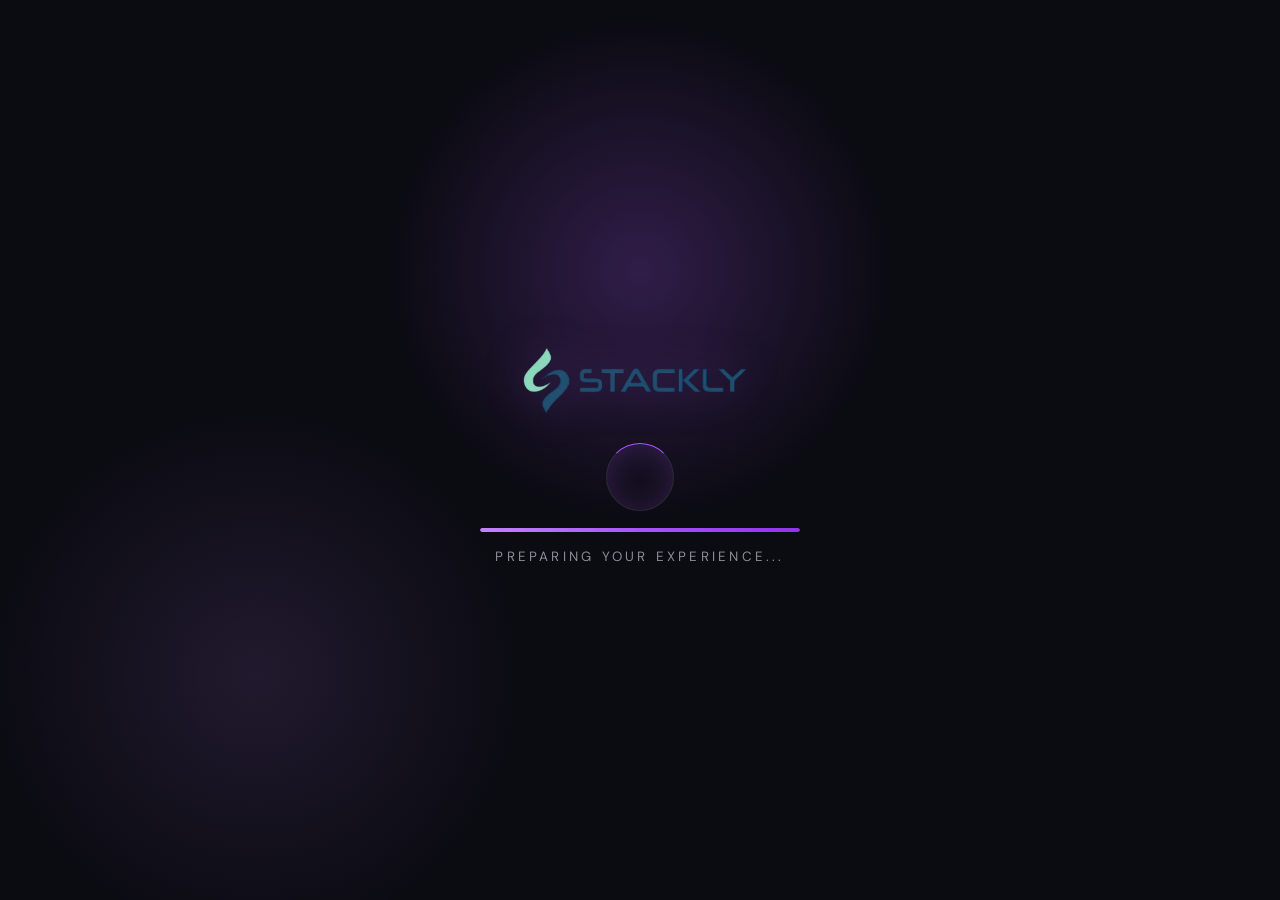
<file: index.html>
<!DOCTYPE html>
<html lang="en">
<head>
  <meta charset="UTF-8" />
  <meta name="viewport" content="width=device-width, initial-scale=1.0"/>
  <meta name="description" content="Stackly Corporate Solutions helps growing businesses with strategy, digital transformation, cybersecurity, cloud operations, and hands-on consulting support."/>
  <meta name="theme-color" content="#0b0b12"/>
  <title>Stackly - Corporate Solutions</title>
  <link rel="stylesheet" href="style.css"/>
  <link href="https://fonts.googleapis.com/css2?family=Cormorant+Garamond:wght@300;400;600;700&family=DM+Sans:wght@300;400;500;600&display=swap" rel="stylesheet"/>
  <link rel="stylesheet" href="https://cdnjs.cloudflare.com/ajax/libs/font-awesome/6.5.0/css/all.min.css"/>
</head>
<body>

<div id="splash">
  <div class="splash-inner">
    <div class="splash-logo">
      <img src="Assets/Logo.webp" alt="Stackly logo" class="brand-logo brand-logo-splash"/>
    </div>
    <div class="splash-ring" aria-hidden="true"></div>
    <div class="splash-bar"><div class="splash-fill"></div></div>
    <p class="splash-label">Preparing your experience<span class="dots">...</span></p>
  </div>
</div>

<div id="app" style="display:none;">

  <header id="header">
    <div class="header-inner">
      <div class="logo" id="headerLogo">
        <img src="./Assets/Logo.webp" alt="Stackly logo" class="brand-logo brand-logo-header"/>
      </div>
      <nav id="mainNav" aria-label="Primary navigation">
        <a href="#" class="nav-link" data-section="home">Home</a>
        <a href="#" class="nav-link" data-section="about">About</a>
        <a href="#" class="nav-link" data-section="services">Services</a>
        <a href="#" class="nav-link" data-section="team">Team</a>
        <a href="#" class="nav-link" data-section="contact">Contact</a>
      </nav>
      <div class="header-actions">
        <button class="btn-login" id="headerLoginBtn">Login</button>
        <button class="btn-signup" id="headerSignupBtn">Get Started</button>
      </div>
      <button class="hamburger" id="hamburger" aria-label="Toggle navigation menu" aria-controls="mobileNav" aria-expanded="false">
        <span></span><span></span><span></span>
      </button>
    </div>

    <div class="mobile-nav" id="mobileNav" aria-label="Mobile navigation">
      <a href="#" class="nav-link" data-section="home">Home</a>
      <a href="#" class="nav-link" data-section="about">About</a>
      <a href="#" class="nav-link" data-section="services">Services</a>
      <a href="#" class="nav-link" data-section="team">Team</a>
      <a href="#" class="nav-link" data-section="contact">Contact</a>
      <div class="mobile-actions">
        <button class="btn-login" id="mobileLoginBtn">Login</button>
        <button class="btn-signup" id="mobileSignupBtn">Get Started</button>
      </div>
    </div>
  </header>

  <div id="page-home" class="page active">

    <section class="hero" id="section-home">
      <div class="hero-bg">
        <picture>
          <source srcset="./Assets/corporate-hero-image.webp" type="image/webp"/>
          <img src="./Assets/corporate-hero-image.webp" alt="Modern corporate headquarters exterior" class="hero-img" fetchpriority="high"/>
        </picture>
        <div class="hero-overlay"></div>
      </div>
      <div class="hero-content">
        <p class="hero-eyebrow">Welcome to Stackly</p>
        <h1 class="hero-title">Transforming <em>Business</em><br/>Through Innovation</h1>
        <p class="hero-sub">We deliver cutting-edge corporate solutions that drive growth, efficiency, and lasting impact for enterprises worldwide.</p>
        <div class="hero-cta">
          <button class="btn-primary hero-btn" data-scroll="services">Explore Solutions</button>
          <a href="404.html" class="btn-ghost hero-btn">Learn More</a>
        </div>
        <div class="hero-stats">
          <div class="stat"><span class="stat-num">500+</span><span class="stat-label">Clients</span></div>
          <div class="stat-divider"></div>
          <div class="stat"><span class="stat-num">12+</span><span class="stat-label">Years</span></div>
          <div class="stat-divider"></div>
          <div class="stat"><span class="stat-num">98%</span><span class="stat-label">Satisfaction</span></div>
        </div>
      </div>
      <div class="hero-scroll-hint">
        <span>Scroll</span>
        <div class="scroll-line"></div>
      </div>
    </section>

    <section class="about-section" id="section-about">
      <div class="container">
        <div class="about-grid">
          <div class="about-image-wrap">
            <picture>
              <source srcset="Assets/Corporate-about-img.webp" type="image/webp"/>
              <img src="Assets/Corporate-about-img.webp" alt="Stackly team collaborating in a strategy workshop" class="about-img" loading="lazy" decoding="async"/>
            </picture>
            <div class="about-badge">
              <span class="badge-num">12+</span>
              <span class="badge-txt">Years of Excellence</span>
            </div>
          </div>
          <div class="about-content">
            <p class="section-eyebrow">About Stackly</p>
            <h2 class="section-title">We Build the Backbone of Modern Corporations</h2>
            <p class="about-desc">Stackly Corporate Solutions was founded with a singular vision - to empower businesses with tools, strategies, and expertise that make them unstoppable. From digital transformation to enterprise consulting, we stand beside our clients at every stage.</p>
            <p class="about-desc">Headquartered in Bangalore, Karnataka, our team of specialists brings global perspective with local insight.</p>
            <div class="about-features">
              <div class="feature-item"><i class="fa fa-check-circle"></i> Strategic Consulting</div>
              <div class="feature-item"><i class="fa fa-check-circle"></i> Digital Transformation</div>
              <div class="feature-item"><i class="fa fa-check-circle"></i> Enterprise Integration</div>
              <div class="feature-item"><i class="fa fa-check-circle"></i> 24/7 Support</div>
            </div>
            <button class="btn-primary" data-scroll="team">Our Story</button>
          </div>
        </div>
      </div>
    </section>

    <section class="services-section" id="section-services">
      <div class="container">
        <div class="section-header center">
          <p class="section-eyebrow">What We Offer</p>
          <h2 class="section-title">Corporate Solutions Tailored<br/>for Your Success</h2>
        </div>
        <div class="services-grid">
          <div class="service-card">
            <div class="service-icon"><i class="fa fa-chart-line"></i></div>
            <picture>
              <source srcset="Assets/Corporate-service1-img.webp" type="image/webp"/>
              <img src="Assets/Corporate-service1-img.webp" alt="Business strategy planning session" class="service-img" loading="lazy" decoding="async"/>
            </picture>
            <h3>Business Strategy</h3>
            <p>Data-driven strategic planning to align your organization's goals with market opportunities.</p>
            <a href="404.html" class="btn-link">Learn More <i class="fa fa-arrow-right"></i></a>
          </div>
          <div class="service-card featured">
            <div class="service-icon"><i class="fa fa-microchip"></i></div>
            <picture>
              <source srcset="Assets/Corporate-service2-img.webp" type="image/webp"/>
              <img src="Assets/Corporate-service2-img.webp" alt="Digital transformation dashboard and analytics" class="service-img" loading="lazy" decoding="async"/>
            </picture>
            <h3>Digital Transformation</h3>
            <p>End-to-end digitization services that modernize your workflows and maximize efficiency.</p>
            <a href="404.html" class="btn-link">Learn More <i class="fa fa-arrow-right"></i></a>
          </div>
          <div class="service-card">
            <div class="service-icon"><i class="fa fa-shield-alt"></i></div>
            <picture>
              <source srcset="Assets/Corporate-service3-img.webp" type="image/webp"/>
              <img src="Assets/Corporate-service3-img.webp" alt="Cybersecurity monitoring interface" class="service-img" loading="lazy" decoding="async"/>
            </picture>
            <h3>Cybersecurity</h3>
            <p>Enterprise-grade security solutions that protect your data, systems, and reputation.</p>
            <a href="404.html" class="btn-link">Learn More <i class="fa fa-arrow-right"></i></a>
          </div>
          <div class="service-card">
            <div class="service-icon"><i class="fa fa-users-cog"></i></div>
            <picture>
              <source srcset="Assets/Corporate-service4-img.webp" type="image/webp"/>
              <img src="Assets/Corporate-service4-img.webp" alt="Human resources planning and collaboration" class="service-img" loading="lazy" decoding="async"/>
            </picture>
            <h3>HR Solutions</h3>
            <p>Comprehensive human resource management to build and retain top-tier talent.</p>
            <a href="404.html" class="btn-link">Learn More <i class="fa fa-arrow-right"></i></a>
          </div>
          <div class="service-card">
            <div class="service-icon"><i class="fa fa-cloud"></i></div>
            <picture>
              <source srcset="Assets/Corporate-service5-img.webp" type="image/webp"/>
              <img src="Assets/Corporate-service5-img.webp" alt="Cloud solutions infrastructure concept" class="service-img" loading="lazy" decoding="async"/>
            </picture>
            <h3>Cloud Solutions</h3>
            <p>Scalable cloud infrastructure and migration services for future-ready operations.</p>
            <a href="404.html" class="btn-link">Learn More <i class="fa fa-arrow-right"></i></a>
          </div>
          <div class="service-card">
            <div class="service-icon"><i class="fa fa-handshake"></i></div>
            <picture>
              <source srcset="Assets/Corporate-service6-img.webp" type="image/webp"/>
              <img src="Assets/Corporate-service6-img.webp" alt="Executive consulting meeting" class="service-img" loading="lazy" decoding="async"/>
            </picture>
            <h3>Management Consulting</h3>
            <p>Expert advisory services that help leadership teams make confident, informed decisions.</p>
            <a href="404.html" class="btn-link">Learn More <i class="fa fa-arrow-right"></i></a>
          </div>
        </div>
        <div class="services-cta">
          <a href="404.html" class="btn-primary">View All Services</a>
        </div>
      </div>
    </section>

    <section class="metrics-band">
      <div class="container">
        <div class="metrics-grid">
          <div class="metric"><span class="metric-num">500<span>+</span></span><span class="metric-label">Global Clients</span></div>
          <div class="metric"><span class="metric-num">98<span>%</span></span><span class="metric-label">Client Retention</span></div>
          <div class="metric"><span class="metric-num">120<span>+</span></span><span class="metric-label">Expert Staff</span></div>
          <div class="metric"><span class="metric-num">12<span>+</span></span><span class="metric-label">Years in Business</span></div>
        </div>
      </div>
    </section>

    <section class="team-section" id="section-team">
      <div class="container">
        <div class="section-header center">
          <p class="section-eyebrow">Our People</p>
          <h2 class="section-title">The Minds Behind<br/>Stackly's Excellence</h2>
        </div>
        <div class="team-grid">
          <div class="team-card">
            <div class="team-img-wrap">
              <picture>
                <source srcset="Assets/Corporate-team1-img.webp" type="image/webp"/>
                <img src="Assets/Corporate-team1-img.webp" alt="Portrait of Arjun Rathod, Chief Executive Officer" class="team-img" loading="lazy" decoding="async"/>
              </picture>
            </div>
            <h4>Arjun Rathod</h4>
            <p class="team-role">Chief Executive Officer</p>
            <div class="team-socials">
              <a href="404.html" aria-label="Contact Arjun Rathod via LinkedIn"><i class="fab fa-linkedin"></i></a>
              <a href="404.html" aria-label="Contact Arjun Rathod via X"><i class="fab fa-twitter"></i></a>
            </div>
          </div>
          <div class="team-card">
            <div class="team-img-wrap">
              <picture>
                <source srcset="Assets/Corporate-team2-img.webp" type="image/webp"/>
                <img src="Assets/Corporate-team2-img.webp" alt="Portrait of Priya Nair, Chief Technology Officer" class="team-img" loading="lazy" decoding="async"/>
              </picture>
            </div>
            <h4>Priya Nair</h4>
            <p class="team-role">Chief Technology Officer</p>
            <div class="team-socials">
              <a href="404.html" aria-label="Contact Priya Nair via LinkedIn"><i class="fab fa-linkedin"></i></a>
              <a href="404.html" aria-label="Contact Priya Nair via X"><i class="fab fa-twitter"></i></a>
            </div>
          </div>
          <div class="team-card">
            <div class="team-img-wrap">
              <picture>
                <source srcset="Assets/Corporate-team3-img.webp" type="image/webp"/>
                <img src="Assets/Corporate-team3-img.webp" alt="Portrait of Karthik Menon, Chief Financial Officer" class="team-img" loading="lazy" decoding="async"/>
              </picture>
            </div>
            <h4>Karthik Menon</h4>
            <p class="team-role">Chief Financial Officer</p>
            <div class="team-socials">
              <a href="404.html" aria-label="Contact Karthik Menon via LinkedIn"><i class="fab fa-linkedin"></i></a>
              <a href="404.html" aria-label="Contact Karthik Menon via X"><i class="fab fa-twitter"></i></a>
            </div>
          </div>
          <div class="team-card">
            <div class="team-img-wrap">
              <picture>
                <source srcset="Assets/Corporate-team4-img.webp" type="image/webp"/>
                <img src="Assets/Corporate-team4-img.webp" alt="Portrait of Divya Krishnan, Chief Operating Officer" class="team-img" loading="lazy" decoding="async"/>
              </picture>
            </div>
            <h4>Divya Krishnan</h4>
            <p class="team-role">Chief Operating Officer</p>
            <div class="team-socials">
              <a href="404.html" aria-label="Contact Divya Krishnan via LinkedIn"><i class="fab fa-linkedin"></i></a>
              <a href="404.html" aria-label="Contact Divya Krishnan via X"><i class="fab fa-twitter"></i></a>
            </div>
          </div>
        </div>
        <div class="team-cta">
          <a href="404.html" class="btn-primary">Meet Full Team</a>
        </div>
      </div>
    </section>

    <section class="testimonials-section">
      <div class="container">
        <div class="section-header center">
          <p class="section-eyebrow">Client Voices</p>
          <h2 class="section-title">What Our Clients Say</h2>
        </div>
        <div class="testimonials-grid">
          <div class="testimonial-card">
            <div class="quote-icon"><i class="fa fa-quote-left"></i></div>
            <p>"Stackly transformed our entire IT infrastructure within months. The results exceeded every expectation we had going in."</p>
            <div class="testimonial-author">
              <picture>
                <source srcset="Assets/Corporate-client1-img.webp" type="image/webp"/>
                <img src="Assets/Corporate-client1-img.webp" alt="Portrait of client Rahul Sharma" loading="lazy" decoding="async"/>
              </picture>
              <div><strong>Rahul Sharma</strong><span>MD, TechVision India</span></div>
            </div>
          </div>
          <div class="testimonial-card featured">
            <div class="quote-icon"><i class="fa fa-quote-left"></i></div>
            <p>"Their consulting team identified inefficiencies we didn't even know existed. Revenue grew 40% in the first year alone."</p>
            <div class="testimonial-author">
              <picture>
                <source srcset="Assets/Corporate-client2-img.webp" type="image/webp"/>
                <img src="Assets/Corporate-client2-img.webp" alt="Portrait of client Ananya Iyer" loading="lazy" decoding="async"/>
              </picture>
              <div><strong>Ananya Iyer</strong><span>CEO, Meridian Corp</span></div>
            </div>
          </div>
          <div class="testimonial-card">
            <div class="quote-icon"><i class="fa fa-quote-left"></i></div>
            <p>"Professional, responsive, and genuinely invested in our success. Stackly is the partner every business deserves."</p>
            <div class="testimonial-author">
              <picture>
                <source srcset="Assets/Corporate-client3-img.webp" type="image/webp"/>
                <img src="Assets/Corporate-client3-img.webp" alt="Portrait of client Vikram Patel" loading="lazy" decoding="async"/>
              </picture>
              <div><strong>Vikram Patel</strong><span>Director, Nexus Enterprises</span></div>
            </div>
          </div>
        </div>
      </div>
    </section>

    <section class="contact-section" id="section-contact">
      <div class="container">
        <div class="contact-grid">
          <div class="contact-info">
            <p class="section-eyebrow">Get in Touch</p>
            <h2 class="section-title">Let's Start a<br/>Conversation</h2>
            <p class="contact-desc">Ready to transform your business? Our team of experts is here to help you chart the path forward.</p>
            <div class="contact-details">
              <div class="contact-item"><i class="fa fa-map-marker-alt"></i><span>Begur Road, Bangalore, India</span></div>
              <div class="contact-item"><i class="fa fa-phone"></i><span>+91 98765 43210</span></div>
              <div class="contact-item"><i class="fa fa-envelope"></i><span>info@stackly.com</span></div>
            </div>
          </div>
          <div class="contact-form-wrap">
            <form id="contactForm" class="contact-form">
              <div class="form-row">
                <div class="form-group"><label for="contactName">Full Name</label><input id="contactName" name="contactName" type="text" placeholder="Your name" minlength="2" autocomplete="name" required/></div>
                <div class="form-group"><label for="contactEmail">Email</label><input id="contactEmail" name="contactEmail" type="email" placeholder="your@email.com" autocomplete="email" required/></div>
              </div>
              <div class="form-group"><label for="contactSubject">Subject</label><input id="contactSubject" name="contactSubject" type="text" placeholder="How can we help?" minlength="3" required/></div>
              <div class="form-group"><label for="contactMessage">Message</label><textarea id="contactMessage" name="contactMessage" rows="5" placeholder="Tell us about your project..." minlength="20" required></textarea></div>
              <button type="submit" id="contactSubmit" class="btn-primary full-w">Send Message</button>
            </form>
          </div>
        </div>
      </div>
    </section>

  </div>

  <div id="page-404" class="page">
    <div class="not-found-wrap">
      <div class="nf-content">
        <div class="nf-code">404</div>
        <div class="nf-line"></div>
        <h2>Page Not Found</h2>
        <p>That link doesn't exist here. It may have been moved, renamed, or is temporarily unavailable.</p>
        <div class="nf-btn-group">
          <button class="btn-ghost nf-back-btn" id="goBackBtn"><i class="fa fa-arrow-left"></i> Go Back</button>
          <button class="btn-primary" id="backHomeBtn"><i class="fa fa-house"></i> Back to Home</button>
        </div>
      </div>
      <div class="nf-visual">
        <picture>
          <source srcset="Assets/Corporate-404-page-img.webp" type="image/webp"/>
          <img src="Assets/Corporate-404-page-img.webp" alt="Illustration for a missing page" loading="lazy" decoding="async"/>
        </picture>
      </div>
    </div>
  </div>

  <div id="page-login" class="page">
    <div class="auth-page">
      <div class="auth-visual">
        <picture>
          <source srcset="Assets/Corporate-login-img.webp" type="image/webp"/>
          <img src="Assets/Corporate-login-img.webp" alt="Stackly office workspace" loading="lazy" decoding="async"/>
        </picture>
        <div class="auth-visual-overlay">
          <div class="auth-logo">
            <img src="Assets/Logo.webp" alt="Stackly logo" class="brand-logo brand-logo-auth"/>
          </div>
          <p class="auth-tagline">"Empowering businesses to reach their fullest potential through strategy and innovation."</p>
        </div>
      </div>
      <div class="auth-form-wrap">
        <div class="auth-form-inner">
          <h2>Welcome Back</h2>
          <p class="auth-sub">Sign in to your Stackly account</p>
          <div class="role-tabs">
            <button class="role-tab active" data-role="user" id="loginUserTab"><i class="fa fa-user"></i> User</button>
            <button class="role-tab" data-role="admin" id="loginAdminTab"><i class="fa fa-user-shield"></i> Admin</button>
          </div>
          <form id="loginForm" class="auth-form">
            <div class="form-group">
              <label for="loginEmail">Email Address</label>
              <input type="email" placeholder="you@example.com" id="loginEmail" autocomplete="email" required/>
            </div>
            <div class="form-group">
              <label for="loginPass">Password</label>
              <div class="input-wrap">
                <input type="password" placeholder="Your password" id="loginPass" autocomplete="current-password" minlength="8" required/>
                <button type="button" class="eye-btn" onclick="togglePass('loginPass',this)" aria-label="Show or hide password"><i class="fa fa-eye"></i></button>
              </div>
            </div>
            <div class="form-check">
              <label><input type="checkbox"/> Remember me</label>
              <a href="#contact" data-scroll="contact" class="forgot-link">Forgot password?</a>
            </div>
            <button type="submit" class="btn-primary full-w" id="loginSubmit">Sign In</button>
          </form>
          <p class="auth-switch">Don't have an account? <a href="#" id="goSignup">Create one</a></p>
        </div>
      </div>
    </div>
  </div>

  <div id="page-signup" class="page">
    <div class="auth-page">
      <div class="auth-visual">
        <picture>
          <source srcset="Assets/Corporate-signup-page-img.webp" type="image/webp"/>
          <img src="Assets/Corporate-signup-page-img.webp" alt="Team preparing a corporate growth plan" loading="lazy" decoding="async"/>
        </picture>
        <div class="auth-visual-overlay">
          <div class="auth-logo">
            <img src="Assets/Logo.webp" alt="Stackly logo" class="brand-logo brand-logo-auth"/>
          </div>
          <p class="auth-tagline">"Join hundreds of businesses that trust Stackly to power their corporate journey."</p>
        </div>
      </div>
      <div class="auth-form-wrap">
        <div class="auth-form-inner">
          <h2>Create Account</h2>
          <p class="auth-sub">Join Stackly Corporate Solutions</p>
          <div class="role-tabs">
            <button class="role-tab active" data-role="user" id="signupUserTab"><i class="fa fa-user"></i> User</button>
            <button class="role-tab" data-role="admin" id="signupAdminTab"><i class="fa fa-user-shield"></i> Admin</button>
          </div>
          <form id="signupForm" class="auth-form">
            <div class="form-row">
              <div class="form-group"><label for="signupFirstName">First Name</label><input id="signupFirstName" name="signupFirstName" type="text" placeholder="John" autocomplete="given-name" minlength="2" required/></div>
              <div class="form-group"><label for="signupLastName">Last Name</label><input id="signupLastName" name="signupLastName" type="text" placeholder="Doe" autocomplete="family-name" minlength="2" required/></div>
            </div>
            <div class="form-group">
              <label for="signupEmail">Email Address</label>
              <input type="email" placeholder="you@example.com" id="signupEmail" autocomplete="email" required/>
            </div>
            <div class="form-group">
              <label for="signupPass">Password</label>
              <div class="input-wrap">
                <input type="password" placeholder="Create a password" id="signupPass" autocomplete="new-password" minlength="8" required/>
                <button type="button" class="eye-btn" onclick="togglePass('signupPass',this)" aria-label="Show or hide password"><i class="fa fa-eye"></i></button>
              </div>
            </div>
            <div class="form-group">
              <label for="signupCompany">Company Name</label>
              <input id="signupCompany" name="signupCompany" type="text" placeholder="Your company" autocomplete="organization" minlength="2" required/>
            </div>
            <div class="form-check">
              <label><input id="signupTerms" type="checkbox" required/> I agree to the <a href="#contact" data-scroll="contact">Terms & Conditions</a></label>
            </div>
            <button type="submit" class="btn-primary full-w" id="signupSubmit">Create Account</button>
          </form>
          <p class="auth-switch">Already have an account? <a href="#" id="goLogin">Sign in</a></p>
        </div>
      </div>
    </div>
  </div>

  <footer id="mainFooter">
    <div class="footer-inner">
      <div class="footer-brand">
        <div class="footer-logo" id="footerLogo">
          <img src="Assets/Logo.webp" alt="Stackly logo" class="brand-logo brand-logo-footer"/>
        </div>
        <p class="footer-desc">Empowering enterprises with innovative corporate solutions since 2013. Headquartered at Bangalore Branch.</p>
        <div class="footer-address">
          <i class="fa fa-map-marker-alt"></i>
          <span>Begur Road, Bangalore, India</span>
        </div>
        <div class="footer-socials">
          <a href="404.html" class="social-icon" aria-label="Contact Stackly on Facebook"><i class="fab fa-facebook-f"></i></a>
          <a href="404.html" class="social-icon" aria-label="Contact Stackly on X"><i class="fab fa-twitter"></i></a>
          <a href="404.html" class="social-icon" aria-label="Contact Stackly on LinkedIn"><i class="fab fa-linkedin-in"></i></a>
          <a href="404.html" class="social-icon" aria-label="Contact Stackly on Instagram"><i class="fab fa-instagram"></i></a>
          <a href="404.html" class="social-icon" aria-label="Contact Stackly on YouTube"><i class="fab fa-youtube"></i></a>
        </div>
      </div>
      <div class="footer-links">
        <h4>Quick Links</h4>
        <ul>
          <li><a href="#home" data-scroll="home">Home</a></li>
          <li><a href="#about" data-scroll="about">About</a></li>
          <li><a href="#services" data-scroll="services">Services</a></li>
          <li><a href="#team" data-scroll="team">Team</a></li>
          <li><a href="#contact" data-scroll="contact">Contact</a></li>
        </ul>
      </div>
      <div class="footer-links">
        <h4>Services</h4>
        <ul>
          <li><a href="#contact" data-scroll="contact">Business Strategy</a></li>
          <li><a href="#contact" data-scroll="contact">Digital Transformation</a></li>
          <li><a href="#contact" data-scroll="contact">Cybersecurity</a></li>
          <li><a href="#contact" data-scroll="contact">HR Solutions</a></li>
          <li><a href="#contact" data-scroll="contact">Cloud Solutions</a></li>
        </ul>
      </div>
      <div class="footer-links">
        <h4>Company</h4>
        <ul>
          <li><a href="#contact" data-scroll="contact">Careers</a></li>
          <li><a href="#contact" data-scroll="contact">Press</a></li>
          <li><a href="#contact" data-scroll="contact">Privacy Policy</a></li>
          <li><a href="#contact" data-scroll="contact">Terms of Service</a></li>
          <li><a href="#contact" data-scroll="contact">Cookie Policy</a></li>
        </ul>
      </div>
    </div>
    <div class="footer-bottom">
      <p>&copy; 2026 Stackly Corporate. All rights reserved.</p>
    </div>
  </footer>

</div>

<script src="script.js"></script>
</body>
</html>
</file>
<file: style.css>
:root {
  --bg: #0b0b12;
  --bg-soft: #1a0f2e;
  --panel: rgba(255, 255, 255, 0.07);
  --panel-strong: rgba(255, 255, 255, 0.1);
  --line: rgba(255, 255, 255, 0.1);
  --line-strong: rgba(192, 132, 252, 0.35);
  --text: #ffffff;
  --text-soft: #a1a1aa;
  --text-muted: #8c8c98;
  --primary: #a855f7;
  --primary-strong: #9333ea;
  --accent: #c084fc;
  --shadow: 0 24px 60px rgba(0, 0, 0, 0.28);
  --glow: 0 0 0 1px rgba(168, 85, 247, 0.16), 0 20px 44px rgba(168, 85, 247, 0.2);
  --glass-highlight: linear-gradient(180deg, rgba(255, 255, 255, 0.16), rgba(255, 255, 255, 0.03));
  --glass-blur: blur(22px) saturate(170%);
  --radius: 16px;
  --radius-lg: 28px;
  --transition: 0.32s cubic-bezier(0.22, 1, 0.36, 1);
  --font-display: "Cormorant Garamond", serif;
  --font-body: "DM Sans", sans-serif;
  --header-height: 78px;
}

*,
*::before,
*::after {
  box-sizing: border-box;
  margin: 0;
  padding: 0;
}

html {
  scroll-behavior: smooth;
  font-size: 16px;
}

#section-home,
#section-about,
#section-services,
#section-team,
#section-contact {
  scroll-margin-top: calc(var(--header-height) + 18px);
}

body {
  min-height: 100vh;
  overflow-x: hidden;
  font-family: var(--font-body);
  color: var(--text);
  background:
    radial-gradient(circle at top left, rgba(168, 85, 247, 0.16), transparent 30%),
    radial-gradient(circle at 80% 10%, rgba(192, 132, 252, 0.12), transparent 24%),
    linear-gradient(180deg, #1a0f2e 0%, #0b0b12 42%, #0b0b12 100%);
}

img {
  display: block;
  width: 100%;
  object-fit: cover;
}

a {
  color: inherit;
  text-decoration: none;
}

button {
  border: none;
  cursor: pointer;
  font-family: var(--font-body);
}

button:focus-visible,
a:focus-visible,
input:focus-visible,
textarea:focus-visible {
  outline: 2px solid rgba(192, 132, 252, 0.9);
  outline-offset: 3px;
}

input,
textarea {
  font-family: var(--font-body);
}

#splash {
  position: fixed;
  inset: 0;
  z-index: 9999;
  display: flex;
  align-items: center;
  justify-content: center;
  background:
    radial-gradient(circle at 50% 30%, rgba(168, 85, 247, 0.24), transparent 28%),
    radial-gradient(circle at 20% 75%, rgba(192, 132, 252, 0.12), transparent 22%),
    #0b0b12;
}

.splash-inner {
  width: min(500px, 92vw);
  text-align: center;
}

.splash-logo {
  display: flex;
  justify-content: center;
  margin-bottom: 0.5rem;
}

.brand-logo {
  display: block;
  width: auto;
  height: auto;
  object-fit: contain;
}

.brand-logo-splash {
  width: min(280px, 62vw);
  filter: drop-shadow(0 0 22px rgba(168, 85, 247, 0.28));
}

.brand-logo-header {
  height: 48px;
}

.brand-logo-auth {
  height: 54px;
}

.brand-logo-footer {
  height: 50px;
}

.splash-ring {
  position: relative;
  width: 68px;
  height: 68px;
  margin: 1rem auto 1.1rem;
  border-radius: 50%;
  border: 1px solid rgba(255, 255, 255, 0.12);
  border-top-color: var(--primary);
  animation: spin 1.1s linear infinite;
}

.splash-ring::after {
  content: "";
  position: absolute;
  inset: 0;
  border-radius: inherit;
  box-shadow: inset 0 0 32px rgba(168, 85, 247, 0.22);
}

.splash-bar {
  width: min(320px, 78vw);
  height: 4px;
  margin: 0 auto 1rem;
  background: rgba(255, 255, 255, 0.08);
  border-radius: 999px;
  overflow: hidden;
}

.splash-fill {
  width: 0;
  height: 100%;
  border-radius: inherit;
  background: linear-gradient(90deg, var(--accent), var(--primary), var(--primary-strong));
  animation: loadBar 1.25s ease forwards;
}

.splash-label {
  color: var(--text-muted);
  font-size: 0.84rem;
  letter-spacing: 0.24em;
  text-transform: uppercase;
}

.dots {
  animation: blink 1.2s infinite;
}

@keyframes loadBar {
  to {
    width: 100%;
  }
}

@keyframes spin {
  to {
    transform: rotate(360deg);
  }
}

@keyframes blink {
  0%,
  100% {
    opacity: 1;
  }

  50% {
    opacity: 0.35;
  }
}

@keyframes fadeUp {
  from {
    opacity: 0;
    transform: translateY(24px);
  }

  to {
    opacity: 1;
    transform: translateY(0);
  }
}

@keyframes pulseLine {
  0% {
    opacity: 0.8;
    transform: scaleY(1) translateY(0);
  }

  100% {
    opacity: 0;
    transform: scaleY(0.25) translateY(30px);
  }
}

#header {
  position: fixed;
  top: 0;
  left: 0;
  right: 0;
  z-index: 1000;
  background: rgba(255, 255, 255, 0.06);
  backdrop-filter: var(--glass-blur);
  -webkit-backdrop-filter: var(--glass-blur);
  border-bottom: 1px solid var(--line);
  box-shadow: var(--shadow);
}

.header-inner {
  max-width: 1320px;
  min-height: var(--header-height);
  margin: 0 auto;
  padding: 0 2rem;
  display: flex;
  align-items: center;
  gap: 2rem;
}

.logo,
.footer-logo,
.auth-logo {
  display: flex;
  align-items: baseline;
  gap: 0.12rem;
  user-select: none;
}

.logo {
  cursor: pointer;
  flex-shrink: 0;
}

#mainNav {
  display: flex;
  gap: 0.35rem;
  margin-left: auto;
}

.nav-link {
  padding: 0.7rem 0.95rem;
  border-radius: 999px;
  font-size: 0.92rem;
  font-weight: 600;
  color: var(--text-soft);
  transition: var(--transition);
}

.nav-link:hover,
.nav-link.active {
  color: var(--text);
  background: rgba(168, 85, 247, 0.1);
  box-shadow: inset 0 0 0 1px rgba(168, 85, 247, 0.14);
}

.header-actions {
  display: flex;
  align-items: center;
  gap: 0.8rem;
}

.btn-login,
.btn-ghost {
  background: rgba(255, 255, 255, 0.04);
  color: var(--text);
  border: 1px solid rgba(255, 255, 255, 0.12);
}

.btn-login,
.btn-primary,
.btn-signup,
.btn-ghost {
  padding: 0.78rem 1.35rem;
  border-radius: 12px;
  font-size: 0.92rem;
  font-weight: 700;
  transition: var(--transition);
}

.btn-login:hover,
.btn-ghost:hover {
  border-color: var(--line-strong);
  background: rgba(168, 85, 247, 0.08);
}

.btn-primary,
.btn-signup {
  color: #ffffff;
  background: linear-gradient(135deg, var(--accent), var(--primary-strong));
  box-shadow: 0 14px 30px rgba(168, 85, 247, 0.24);
}

.btn-primary:hover,
.btn-signup:hover {
  transform: translateY(-2px);
  box-shadow: 0 18px 36px rgba(168, 85, 247, 0.34);
}

.btn-login:active,
.btn-primary:active,
.btn-signup:active,
.btn-ghost:active,
.btn-link:active {
  transform: translateY(0);
}

.btn-login:disabled,
.btn-primary:disabled,
.btn-signup:disabled,
.btn-ghost:disabled {
  cursor: wait;
  opacity: 0.75;
}

.is-loading {
  pointer-events: none;
}

.hamburger {
  display: none;
  margin-left: auto;
  width: 44px;
  height: 44px;
  min-width: 44px;
  min-height: 44px;
  padding: 0;
  background: rgba(15, 15, 24, 0.28);
  border: 1px solid rgba(255, 255, 255, 0.12);
  border-radius: 12px;
  color: #ffffff;
  flex-direction: column;
  align-items: center;
  justify-content: center;
  gap: 5px;
  backdrop-filter: blur(14px) saturate(160%);
  -webkit-backdrop-filter: blur(14px) saturate(160%);
  box-shadow: 0 10px 24px rgba(0, 0, 0, 0.2);
  transition: background-color var(--transition), border-color var(--transition), box-shadow var(--transition), color var(--transition), transform var(--transition);
}

.hamburger span {
  width: 22px;
  height: 2px;
  background: currentColor;
  border-radius: 999px;
  transition: transform var(--transition), opacity var(--transition), background-color var(--transition);
}

.hamburger:hover,
.hamburger:focus-visible,
.hamburger.active {
  background: rgba(168, 85, 247, 0.16);
  border-color: rgba(192, 132, 252, 0.34);
  box-shadow: 0 14px 28px rgba(168, 85, 247, 0.2);
}

.hamburger:focus-visible {
  outline: 2px solid rgba(192, 132, 252, 0.7);
  outline-offset: 3px;
}

#header.header-light .hamburger {
  color: #111111;
  background: rgba(255, 255, 255, 0.88);
  border-color: rgba(17, 17, 17, 0.08);
}

#header.header-dark .hamburger,
#header.header-transparent .hamburger {
  color: #ffffff;
}

.hamburger.active span:nth-child(1) {
  transform: translateY(7px) rotate(45deg);
}

.hamburger.active span:nth-child(2) {
  opacity: 0;
}

.hamburger.active span:nth-child(3) {
  transform: translateY(-7px) rotate(-45deg);
}

.mobile-nav {
  display: flex;
  flex-direction: column;
  gap: 0.25rem;
  padding: 0 2rem 1.5rem;
  background: rgba(20, 16, 31, 0.96);
  border-top: 1px solid rgba(255, 255, 255, 0.08);
  backdrop-filter: var(--glass-blur);
  -webkit-backdrop-filter: var(--glass-blur);
  box-shadow: var(--shadow);
  max-height: 0;
  opacity: 0;
  overflow: hidden;
  visibility: hidden;
  pointer-events: none;
  transform: translateY(-10px);
  transition: max-height var(--transition), opacity var(--transition), transform var(--transition), visibility var(--transition);
}

.mobile-nav.open {
  max-height: 420px;
  opacity: 1;
  visibility: visible;
  pointer-events: auto;
  transform: translateY(0);
}

.mobile-nav .nav-link {
  border-radius: 12px;
  color: rgba(255, 255, 255, 0.84);
  font-weight: 600;
}

.mobile-nav .nav-link:hover,
.mobile-nav .nav-link.active {
  color: #ffffff;
  background: rgba(168, 85, 247, 0.16);
  box-shadow: inset 0 0 0 1px rgba(192, 132, 252, 0.18);
}

.mobile-actions {
  display: flex;
  gap: 0.8rem;
  margin-top: 1rem;
}

.mobile-nav .btn-login {
  color: rgba(255, 255, 255, 0.92);
  background: rgba(255, 255, 255, 0.04);
  border-color: rgba(255, 255, 255, 0.12);
}

.mobile-nav .btn-signup {
  color: #ffffff;
}

.page {
  display: none;
  min-height: 100vh;
}

.page.active {
  display: block;
}

#page-home {
  padding-top: 0;
}

#page-404,
#page-login,
#page-signup {
  padding-top: var(--header-height);
}

.container {
  max-width: 1320px;
  margin: 0 auto;
  padding: 0 2rem;
}

section {
  padding: 6rem 0;
}

.hero {
  position: relative;
  min-height: 100vh;
  display: flex;
  align-items: center;
  overflow: hidden;
}

.hero::before {
  content: "";
  position: absolute;
  inset: 18% 8% auto auto;
  width: 420px;
  height: 420px;
  border-radius: 50%;
  background: radial-gradient(circle, rgba(168, 85, 247, 0.22), transparent 65%);
  filter: blur(10px);
  pointer-events: none;
  z-index: 1;
}

.hero-bg,
.hero-overlay {
  position: absolute;
  inset: 0;
}

.hero-img {
  height: 100%;
}

.hero-overlay {
  background:
    linear-gradient(112deg, rgba(11, 11, 18, 0.96) 12%, rgba(20, 12, 34, 0.8) 52%, rgba(11, 11, 18, 0.46) 100%),
    linear-gradient(180deg, rgba(11, 11, 18, 0.34), rgba(11, 11, 18, 0.82));
}

.hero-content {
  position: relative;
  z-index: 2;
  width: min(720px, calc(100% - 4rem));
  margin-left: clamp(2rem, 8vw, 120px);
  padding: calc(var(--header-height) - 0.75rem) 0 4rem;
}

.hero-eyebrow,
.section-eyebrow {
  color: var(--primary);
  font-size: 0.82rem;
  font-weight: 800;
  letter-spacing: 0.22em;
  text-transform: uppercase;
}

.hero-eyebrow {
  margin-bottom: 1.2rem;
  animation: fadeUp 0.8s 0.15s both;
}

.hero-title,
.section-title,
.service-card > h3,
.team-card h4,
.nf-content h2,
.auth-form-inner h2 {
  font-family: var(--font-display);
}

.hero-title {
  font-size: clamp(3.5rem, 6vw, 4.5rem);
  line-height: 0.98;
  letter-spacing: -0.04em;
  margin-bottom: 1.35rem;
  animation: fadeUp 0.8s 0.3s both;
}

.hero-title em {
  color: var(--accent);
  font-style: normal;
  text-shadow: 0 0 22px rgba(168, 85, 247, 0.5);
}

.hero-sub {
  max-width: 620px;
  margin-bottom: 2.2rem;
  color: var(--text-soft);
  font-size: 1.05rem;
  line-height: 1.8;
  animation: fadeUp 0.8s 0.45s both;
}

.hero-cta {
  display: flex;
  flex-wrap: wrap;
  gap: 1rem;
  margin-bottom: 2.8rem;
  animation: fadeUp 0.8s 0.6s both;
}

.hero-btn {
  min-width: 180px;
}

.hero-stats {
  display: flex;
  align-items: center;
  gap: 1.5rem;
  animation: fadeUp 0.8s 0.75s both;
}

.stat {
  min-width: 118px;
  padding: 1rem 1.1rem;
  border-radius: 18px;
  background:
    var(--glass-highlight),
    rgba(255, 255, 255, 0.06);
  border: 1px solid rgba(255, 255, 255, 0.1);
  backdrop-filter: blur(18px);
  -webkit-backdrop-filter: blur(18px);
  box-shadow: 0 14px 34px rgba(0, 0, 0, 0.18);
}

.stat-num {
  display: block;
  font-family: var(--font-display);
  font-size: 1.7rem;
  color: var(--text);
}

.stat-label {
  color: var(--text-muted);
  font-size: 0.74rem;
  letter-spacing: 0.18em;
  text-transform: uppercase;
}

.stat-divider {
  width: 1px;
  height: 44px;
  background: linear-gradient(to bottom, transparent, rgba(255, 255, 255, 0.2), transparent);
}

.hero-scroll-hint {
  position: absolute;
  left: 50%;
  bottom: 2.2rem;
  transform: translateX(-50%);
  z-index: 2;
  display: flex;
  flex-direction: column;
  align-items: center;
  gap: 0.5rem;
  color: var(--text-muted);
  font-size: 0.72rem;
  letter-spacing: 0.22em;
  text-transform: uppercase;
}

.scroll-line {
  width: 1px;
  height: 46px;
  background: linear-gradient(to bottom, rgba(168, 85, 247, 0.85), transparent);
  animation: pulseLine 1.8s ease infinite;
}

.section-eyebrow {
  margin-bottom: 0.95rem;
}

.section-title {
  font-size: clamp(2rem, 4vw, 3.35rem);
  line-height: 1.08;
  letter-spacing: -0.03em;
  margin-bottom: 1.3rem;
}

.section-header.center {
  text-align: center;
  margin-bottom: 4rem;
}

.section-header.center .section-title {
  margin-bottom: 0;
}

.about-section,
.services-section,
.team-section,
.testimonials-section,
.contact-section,
.metrics-band,
#mainFooter {
  position: relative;
}

.about-section::before,
.services-section::before,
.team-section::before,
.testimonials-section::before,
.contact-section::before,
.metrics-band::after,
#mainFooter::before {
  content: "";
  position: absolute;
  inset: 0;
  background: linear-gradient(180deg, rgba(255, 255, 255, 0.06), transparent 22%, rgba(255, 255, 255, 0.02));
  pointer-events: none;
}

.about-section,
.team-section,
.contact-section {
  background: linear-gradient(180deg, rgba(22, 13, 36, 0.9), rgba(11, 11, 18, 0.98));
}

.services-section,
.testimonials-section {
  background: linear-gradient(180deg, rgba(11, 11, 18, 0.98), rgba(18, 11, 30, 0.98));
}

.about-grid,
.contact-grid {
  display: grid;
  gap: 4rem;
  align-items: center;
}

.about-content,
.contact-info,
.contact-form-wrap,
.footer-brand,
.footer-links,
.auth-form-inner,
.service-card,
.team-card,
.testimonial-card {
  min-width: 0;
}

.about-grid {
  grid-template-columns: 1fr 1fr;
}

.contact-grid {
  grid-template-columns: 1fr 1.15fr;
  align-items: start;
}

.about-image-wrap {
  position: relative;
}

.about-img,
.nf-visual img {
  border-radius: var(--radius-lg);
  box-shadow: var(--shadow);
}

.about-img {
  height: 520px;
  border: 1px solid rgba(255, 255, 255, 0.08);
}

.about-badge {
  position: absolute;
  right: -1rem;
  bottom: -1rem;
  min-width: 145px;
  padding: 1.35rem 1.25rem;
  border-radius: 20px;
  background:
    var(--glass-highlight),
    linear-gradient(160deg, rgba(255, 255, 255, 0.09), rgba(168, 85, 247, 0.08));
  border: 1px solid var(--line-strong);
  box-shadow: var(--glow);
  text-align: center;
  backdrop-filter: var(--glass-blur);
  -webkit-backdrop-filter: var(--glass-blur);
}

.badge-num {
  display: block;
  font-family: var(--font-display);
  font-size: 2.4rem;
  color: var(--accent);
  line-height: 1;
}

.badge-txt {
  color: var(--text-soft);
  font-size: 0.76rem;
  font-weight: 700;
  letter-spacing: 0.08em;
}

.about-desc,
.contact-desc,
.nf-content p,
.testimonial-card > p,
.service-card > p,
.footer-desc {
  color: var(--text-soft);
  line-height: 1.8;
}

.about-features {
  display: grid;
  grid-template-columns: repeat(2, minmax(0, 1fr));
  gap: 0.9rem;
  margin: 2rem 0;
}

.feature-item {
  display: flex;
  align-items: center;
  gap: 0.7rem;
  padding: 0.95rem 1rem;
  border-radius: 14px;
  background:
    var(--glass-highlight),
    rgba(255, 255, 255, 0.04);
  border: 1px solid rgba(255, 255, 255, 0.08);
  color: var(--text);
  font-size: 0.92rem;
  font-weight: 600;
  backdrop-filter: blur(16px);
  -webkit-backdrop-filter: blur(16px);
}

.feature-item i {
  color: var(--accent);
}

.services-grid,
.team-grid,
.testimonials-grid,
.metrics-grid {
  display: grid;
  gap: 1.5rem;
}

.services-grid {
  grid-template-columns: repeat(3, minmax(0, 1fr));
}

.team-grid {
  grid-template-columns: repeat(4, minmax(0, 1fr));
}

.testimonials-grid {
  grid-template-columns: repeat(3, minmax(0, 1fr));
}

.metrics-grid {
  grid-template-columns: repeat(4, minmax(0, 1fr));
}

.service-card,
.team-card,
.testimonial-card,
.contact-form-wrap,
.auth-form-wrap {
  background:
    var(--glass-highlight),
    var(--panel);
  border: 1px solid var(--line);
  box-shadow: var(--shadow);
  backdrop-filter: var(--glass-blur);
  -webkit-backdrop-filter: var(--glass-blur);
}

.service-card,
.team-card,
.testimonial-card {
  position: relative;
  overflow: hidden;
  border-radius: var(--radius-lg);
  transition: var(--transition);
}

.service-card::before,
.team-card::before,
.testimonial-card::before {
  content: "";
  position: absolute;
  inset: 0;
  background: linear-gradient(180deg, rgba(168, 85, 247, 0.08), transparent 28%);
  opacity: 0;
  transition: var(--transition);
  pointer-events: none;
}

.service-card:hover,
.team-card:hover,
.testimonial-card:hover {
  transform: translateY(-8px);
  border-color: var(--line-strong);
  box-shadow: var(--glow), var(--shadow);
}

.service-card:hover::before,
.team-card:hover::before,
.testimonial-card:hover::before {
  opacity: 1;
}

.service-card.featured,
.testimonial-card.featured {
  border-color: var(--line-strong);
  box-shadow: var(--glow), var(--shadow);
}

.service-img {
  height: 190px;
  transition: var(--transition);
}

.service-card:hover .service-img,
.team-card:hover .team-img {
  transform: scale(1.04);
}

.service-icon {
  position: absolute;
  top: 146px;
  right: 1.25rem;
  z-index: 2;
  width: 48px;
  height: 48px;
  border-radius: 14px;
  background: linear-gradient(180deg, var(--accent), var(--primary-strong));
  color: #ffffff;
  display: flex;
  align-items: center;
  justify-content: center;
  box-shadow: 0 10px 22px rgba(168, 85, 247, 0.3);
}

.service-card > h3 {
  padding: 1.9rem 1.5rem 0.6rem;
  font-size: 1.25rem;
}

.service-card > p {
  padding: 0 1.5rem 1rem;
  font-size: 0.94rem;
  min-height: 5.1rem;
}

.btn-link {
  display: inline-flex;
  align-items: center;
  gap: 0.45rem;
  padding: 0 1.5rem 1.55rem;
  background: none;
  color: var(--primary);
  font-size: 0.9rem;
  font-weight: 800;
  transition: var(--transition);
}

.btn-link:hover {
  gap: 0.7rem;
  color: var(--accent);
}

.services-cta,
.team-cta {
  margin-top: 3rem;
  text-align: center;
}

.metrics-band {
  overflow: hidden;
  padding: 3.6rem 0;
  background:
    linear-gradient(120deg, rgba(255, 255, 255, 0.05), rgba(168, 85, 247, 0.08)),
    linear-gradient(120deg, rgba(33, 18, 53, 0.96), rgba(11, 11, 18, 0.98)),
    linear-gradient(90deg, var(--accent), var(--primary-strong));
  backdrop-filter: var(--glass-blur);
  -webkit-backdrop-filter: var(--glass-blur);
}

.metrics-band::before {
  content: "";
  position: absolute;
  inset: 0;
  background: linear-gradient(90deg, transparent 0%, rgba(255, 255, 255, 0.06) 48%, transparent 100%);
  pointer-events: none;
}

.metric {
  position: relative;
  z-index: 1;
  padding: 1.25rem;
  border-radius: 20px;
  text-align: center;
  background:
    var(--glass-highlight),
    rgba(255, 255, 255, 0.06);
  border: 1px solid rgba(255, 255, 255, 0.1);
  backdrop-filter: blur(18px);
  -webkit-backdrop-filter: blur(18px);
  box-shadow: 0 16px 34px rgba(0, 0, 0, 0.18);
}

.metric-num {
  display: block;
  font-family: var(--font-display);
  font-size: clamp(2.3rem, 4vw, 3.4rem);
  color: var(--text);
}

.metric-num span {
  font-size: 0.66em;
  color: var(--accent);
}

.metric-label {
  color: #ece7f8;
  font-size: 0.8rem;
  font-weight: 700;
  letter-spacing: 0.14em;
  text-transform: uppercase;
}

.team-img-wrap {
  overflow: hidden;
}

.team-img {
  height: 240px;
  object-position: top;
  transition: var(--transition);
}

.team-card h4 {
  padding: 1.15rem 1rem 0.3rem;
  font-size: 1.18rem;
}

.team-role {
  padding-bottom: 0.8rem;
  color: var(--primary);
  font-size: 0.76rem;
  font-weight: 800;
  letter-spacing: 0.18em;
  text-transform: uppercase;
}

.team-socials {
  display: flex;
  justify-content: center;
  gap: 0.55rem;
  padding-bottom: 1.2rem;
}

.team-socials a,
.social-icon {
  display: flex;
  align-items: center;
  justify-content: center;
  transition: var(--transition);
}

.team-socials a {
  width: 34px;
  height: 34px;
  border-radius: 50%;
  background: rgba(168, 85, 247, 0.1);
  color: var(--primary);
}

.team-socials a:hover {
  background: var(--primary);
  color: #ffffff;
}

.testimonial-card {
  padding: 2rem;
}

.quote-icon {
  margin-bottom: 1rem;
  color: var(--primary);
  font-size: 1.4rem;
}

.testimonial-author {
  display: flex;
  align-items: center;
  gap: 1rem;
}

.testimonial-author img {
  width: 50px;
  height: 50px;
  border-radius: 50%;
}

.testimonial-author strong {
  display: block;
  font-size: 0.95rem;
}

.testimonial-author span {
  color: var(--text-muted);
  font-size: 0.8rem;
}

.contact-details {
  display: flex;
  flex-direction: column;
  gap: 1rem;
}

.contact-item {
  display: flex;
  align-items: center;
  gap: 0.85rem;
  color: var(--text);
  font-size: 0.95rem;
}

.contact-item i {
  width: 20px;
  color: var(--accent);
}

.contact-form-wrap {
  padding: 2.4rem;
  border-radius: var(--radius-lg);
}

.contact-form,
.auth-form {
  display: flex;
  flex-direction: column;
  gap: 1.1rem;
}

.form-row {
  display: grid;
  grid-template-columns: repeat(2, minmax(0, 1fr));
  gap: 1rem;
}

.form-group {
  display: flex;
  flex-direction: column;
  gap: 0.5rem;
}

.form-group label {
  color: #d7e6fb;
  font-size: 0.82rem;
  font-weight: 700;
  letter-spacing: 0.04em;
}

.form-group input,
.form-group textarea {
  padding: 0.9rem 1rem;
  border-radius: 12px;
  background:
    linear-gradient(180deg, rgba(255, 255, 255, 0.1), rgba(255, 255, 255, 0.03)),
    rgba(255, 255, 255, 0.03);
  color: var(--text);
  border: 1px solid rgba(255, 255, 255, 0.1);
  transition: var(--transition);
  backdrop-filter: blur(14px);
  -webkit-backdrop-filter: blur(14px);
}

.form-group input::placeholder,
.form-group textarea::placeholder {
  color: rgba(173, 193, 223, 0.45);
}

.form-group input:focus,
.form-group textarea:focus {
  outline: none;
  border-color: var(--line-strong);
  box-shadow: 0 0 0 4px rgba(168, 85, 247, 0.14);
  background:
    linear-gradient(180deg, rgba(255, 255, 255, 0.14), rgba(255, 255, 255, 0.04)),
    rgba(255, 255, 255, 0.05);
}

.form-group textarea {
  min-height: 120px;
  resize: vertical;
}

.full-w {
  width: 100%;
}

.form-check {
  display: flex;
  justify-content: space-between;
  align-items: center;
  gap: 0.8rem;
  flex-wrap: wrap;
  color: var(--text-muted);
  font-size: 0.85rem;
}

.form-check label {
  display: flex;
  align-items: center;
  gap: 0.45rem;
}

.form-check input[type="checkbox"] {
  accent-color: var(--primary);
}

.forgot-link,
.auth-switch a {
  color: var(--primary);
}

.not-found-wrap {
  min-height: 100vh;
  max-width: 1200px;
  margin: 0 auto;
  padding: 4rem 2rem;
  display: grid;
  grid-template-columns: 1fr 1fr;
  align-items: center;
  gap: 3rem;
}

.not-found-body {
  background:
    radial-gradient(circle at top left, rgba(192, 132, 252, 0.16), transparent 36%),
    linear-gradient(180deg, #130f1f 0%, #0b0b12 100%);
}

.not-found-mobile-toggle,
.not-found-mobile-nav {
  display: none;
}

.not-found-header {
  background:
    linear-gradient(180deg, rgba(255, 255, 255, 0.88) 0%, rgba(244, 241, 251, 0.82) 42%, rgba(70, 40, 108, 0.78) 100%);
  border-bottom-color: rgba(255, 255, 255, 0.3);
  box-shadow:
    inset 0 1px 0 rgba(255, 255, 255, 0.55),
    0 18px 40px rgba(25, 16, 44, 0.18);
}

.not-found-header .header-inner,
.not-found-header .logo,
.not-found-header #mainNav,
.not-found-header .header-actions {
  align-items: center;
}

.not-found-header .logo {
  display: flex;
  min-height: 100%;
  justify-content: center;
}

.not-found-header .header-inner {
  min-height: 71px;
}

.not-found-header .nav-link,
.not-found-header .btn-login,
.not-found-header .btn-signup {
  display: inline-flex;
  align-items: center;
  justify-content: center;
}

.not-found-logo-shell {
  display: inline-flex;
  align-items: center;
  justify-content: center;
  width: 100%;
  height: 100%;
  line-height: 0;
  padding: 0;
  background: transparent;
  border: 0;
  box-shadow: none;
}

.not-found-brand-logo {
  display: block;
  margin: 0 auto;
  height: 54px;
  filter: brightness(1.08) contrast(1.1);
}

.not-found-header .header-actions .btn-login,
.not-found-header .mobile-actions .btn-login {
  display: inline-flex;
  align-items: center;
  justify-content: center;
  min-width: 108px;
}

.nf-code {
  font-family: var(--font-display);
  font-size: clamp(5.5rem, 14vw, 11rem);
  line-height: 1;
  color: var(--primary);
}

.nf-line {
  width: 80px;
  height: 3px;
  margin: 1.2rem 0 1rem;
  background: linear-gradient(90deg, var(--primary), transparent);
}

.nf-content h2 {
  margin-bottom: 1rem;
  font-size: 2.35rem;
}

.nf-content p {
  max-width: 460px;
  margin-bottom: 2rem;
}

.nf-btn-group {
  display: flex;
  flex-wrap: wrap;
  gap: 1rem;
}

.nf-visual img {
  height: 420px;
  border: 1px solid rgba(255, 255, 255, 0.08);
}

.auth-page {
  display: grid;
  grid-template-columns: minmax(0, 1.08fr) minmax(420px, 0.92fr);
  min-height: calc(100vh - var(--header-height));
  align-items: stretch;
}

.auth-visual {
  position: relative;
  overflow: hidden;
  min-height: calc(100vh - var(--header-height));
}

.auth-visual img {
  height: 100%;
}

.auth-visual-overlay {
  position: absolute;
  inset: 0;
  display: flex;
  flex-direction: column;
  justify-content: flex-end;
  padding: 3rem;
  background: linear-gradient(180deg, rgba(11, 11, 18, 0.22), rgba(20, 12, 34, 0.86));
}

.auth-tagline {
  max-width: 380px;
  color: var(--text-soft);
  line-height: 1.8;
}

.auth-form-wrap {
  display: flex;
  align-items: center;
  justify-content: center;
  min-height: calc(100vh - var(--header-height));
  padding: 3rem clamp(2rem, 4vw, 4rem);
  border-radius: 0;
  background:
    var(--glass-highlight),
    var(--panel-strong);
}

.auth-form-inner {
  width: 100%;
  max-width: 480px;
}

@media (min-width: 1100px) {
  .auth-page {
    grid-template-columns: minmax(0, 58%) minmax(480px, 42%);
  }
}

.auth-form-inner h2 {
  font-size: 2.2rem;
  margin-bottom: 0.35rem;
}

.auth-sub,
.auth-switch {
  color: var(--text-muted);
}

.auth-sub {
  margin-bottom: 1.8rem;
}

.auth-switch {
  margin-top: 1.4rem;
  text-align: center;
  font-size: 0.9rem;
}

.role-tabs {
  display: flex;
  gap: 0.4rem;
  padding: 0.3rem;
  margin-bottom: 1.5rem;
  border-radius: 14px;
  background:
    var(--glass-highlight),
    rgba(255, 255, 255, 0.04);
  border: 1px solid rgba(255, 255, 255, 0.1);
  backdrop-filter: blur(16px);
  -webkit-backdrop-filter: blur(16px);
}

.role-tab {
  flex: 1;
  display: flex;
  justify-content: center;
  align-items: center;
  gap: 0.45rem;
  padding: 0.72rem 1rem;
  border-radius: 10px;
  background: transparent;
  color: var(--text-muted);
  font-size: 0.88rem;
  font-weight: 700;
  transition: var(--transition);
}

.role-tab.active {
  background: linear-gradient(135deg, var(--accent), var(--primary-strong));
  color: #ffffff;
}

.input-wrap {
  position: relative;
}

.input-wrap input {
  width: 100%;
  padding-right: 3rem;
}

.eye-btn {
  position: absolute;
  top: 50%;
  right: 0.8rem;
  transform: translateY(-50%);
  background: transparent;
  color: var(--text-muted);
}

.eye-btn:hover {
  color: var(--primary);
}

#mainFooter {
  background:
    linear-gradient(180deg, rgba(255, 255, 255, 0.04), rgba(255, 255, 255, 0.02)),
    rgba(255, 255, 255, 0.05);
  border-top: 1px solid var(--line);
  backdrop-filter: var(--glass-blur);
  -webkit-backdrop-filter: var(--glass-blur);
}

.footer-inner {
  max-width: 1320px;
  margin: 0 auto;
  padding: 4rem 2rem 2.5rem;
  display: grid;
  grid-template-columns: 2fr 1fr 1fr 1fr;
  gap: 3rem;
}

.footer-logo {
  margin-bottom: 1rem;
}

.footer-address {
  display: flex;
  align-items: flex-start;
  gap: 0.6rem;
  margin-bottom: 1.4rem;
  color: var(--text-muted);
  font-size: 0.88rem;
}

.footer-address i {
  margin-top: 0.18rem;
  color: var(--accent);
}

.footer-socials {
  display: flex;
  flex-wrap: wrap;
  gap: 0.65rem;
}

.social-icon {
  width: 38px;
  height: 38px;
  border-radius: 50%;
  background:
    linear-gradient(180deg, rgba(255, 255, 255, 0.12), rgba(255, 255, 255, 0.03)),
    rgba(168, 85, 247, 0.08);
  border: 1px solid rgba(255, 255, 255, 0.12);
  color: var(--primary);
  backdrop-filter: blur(14px);
  -webkit-backdrop-filter: blur(14px);
}

.social-icon:hover {
  background: var(--primary);
  color: #ffffff;
  transform: translateY(-2px);
}

.footer-links h4 {
  margin-bottom: 1.15rem;
  color: var(--text);
  font-size: 0.82rem;
  font-weight: 800;
  letter-spacing: 0.16em;
  text-transform: uppercase;
}

.footer-links ul {
  list-style: none;
  display: flex;
  flex-direction: column;
  gap: 0.7rem;
}

.footer-links a {
  color: var(--text-soft);
  font-size: 0.9rem;
  transition: var(--transition);
}

.footer-links a:hover {
  color: var(--primary);
}

.footer-bottom {
  padding: 1.2rem 2rem;
  text-align: center;
  color: rgba(173, 193, 223, 0.52);
  font-size: 0.82rem;
  border-top: 1px solid rgba(255, 255, 255, 0.05);
}

@media (max-width: 1000px) {
  .services-grid,
  .team-grid,
  .footer-inner {
    grid-template-columns: repeat(2, minmax(0, 1fr));
  }

  .about-grid,
  .contact-grid,
  .auth-page,
  .not-found-wrap,
  .testimonials-grid {
    grid-template-columns: 1fr;
  }

  .auth-visual {
    min-height: 320px;
  }
}

@media (max-width: 900px) {
  :root {
    --header-height: 68px;
  }

  #mainNav,
  .header-actions {
    display: none;
  }

  .header-inner {
    min-height: var(--header-height);
    padding-top: 0.5rem;
    padding-bottom: 0.5rem;
  }

  .not-found-header .header-inner {
    min-height: 68px;
  }

  .brand-logo-header {
    height: 38px;
  }

  .not-found-mobile-toggle {
    position: fixed;
    top: 1rem;
    right: 1rem;
    z-index: 1002;
    display: flex;
  }

  .not-found-mobile-nav {
    position: fixed;
    top: calc(1rem + 52px);
    right: 1rem;
    left: 1rem;
    z-index: 1001;
    display: flex;
    border-radius: 20px;
    background: rgba(20, 16, 31, 0.96);
    border: 1px solid rgba(255, 255, 255, 0.08);
    box-shadow: 0 22px 44px rgba(0, 0, 0, 0.28);
  }

  .not-found-mobile-nav .nav-link {
    text-align: left;
  }

  .hamburger {
    display: flex;
  }

  .hero-content {
    margin-left: 2rem;
    width: calc(100% - 4rem);
  }
}

@media (max-width: 700px) {
  section {
    padding: 4.8rem 0;
  }

  .header-inner {
    gap: 1rem;
  }

  .not-found-wrap {
    padding-top: 5.5rem;
  }

  .hero {
    min-height: auto;
  }

  .hero-content {
    margin-left: 0.6rem;
    width: calc(100% - 3.2rem);
    max-width: 100%;
    padding: calc(var(--header-height) + 0.75rem) 0 4rem;
    margin-right: auto;
    text-align: center;
  }

  .hero-eyebrow {
    margin-bottom: 0.95rem;
    font-size: 0.74rem;
    letter-spacing: 0.28em;
  }

  .hero-title {
    font-size: clamp(3rem, 10vw, 4.1rem);
    line-height: 0.96;
    letter-spacing: -0.045em;
    margin-bottom: 1.1rem;
  }

  .hero-sub {
    max-width: 100%;
    font-size: 1rem;
    line-height: 1.75;
    margin-bottom: 1.8rem;
  }

  .hero-stats {
    flex-wrap: wrap;
    gap: 1rem;
    justify-content: center;
    width: min(100%, 320px);
    margin: 0 auto;
  }

  .stat-divider,
  .hero-scroll-hint,
  .nf-visual {
    display: none;
  }

  .stat {
    flex: 1 1 calc(50% - 0.5rem);
    min-width: 0;
  }

  .services-grid,
  .team-grid,
  .metrics-grid,
  .footer-inner,
  .about-features,
  .form-row {
    grid-template-columns: 1fr;
  }

  .mobile-nav,
  .header-inner,
  .container,
  .footer-inner,
  .not-found-wrap,
  .auth-form-wrap {
    padding-left: 1.5rem;
    padding-right: 1.5rem;
  }

  .contact-grid,
  .about-grid {
    gap: 2.5rem;
  }

  .footer-links,
  .footer-links h4,
  .footer-links ul,
  .footer-bottom {
    text-align: center;
  }

  .footer-brand,
  .footer-logo,
  .footer-address,
  .footer-socials {
    justify-content: center;
    text-align: center;
  }

  .footer-brand {
    align-items: center;
  }

  .footer-links ul {
    align-items: center;
  }

  .mobile-actions,
  .hero-cta,
  .nf-btn-group {
    flex-direction: column;
  }

  .not-found-header .mobile-actions .btn-login,
  .not-found-header .mobile-actions .btn-signup {
    width: 100%;
  }

  .hero-cta {
    gap: 0.8rem;
    margin-bottom: 2rem;
    justify-content: center;
    align-items: center;
  }

  .contact-form-wrap {
    padding: 1.6rem;
  }

  .auth-visual-overlay {
    justify-content: flex-start;
    padding: 1.2rem 1.5rem 1.8rem;
  }

  .auth-logo {
    margin-bottom: 0.8rem;
  }

  .brand-logo-auth {
    height: 30px;
    max-width: 116px;
  }

  .auth-tagline {
    max-width: 290px;
    font-size: 0.9rem;
    line-height: 1.6;
  }

  .btn-login,
  .btn-primary,
  .btn-signup,
  .btn-ghost,
  .hero-btn {
    width: 100%;
  }

  .hero-btn {
    min-width: 0;
    padding: 0.95rem 1.2rem;
    border-radius: 14px;
  }

  .about-badge {
    right: 0;
    bottom: 0;
  }
}

@media (max-width: 480px) {
  .hero-content {
    margin-left: 0.7rem;
    width: calc(100% - 2.4rem);
    padding: calc(var(--header-height) + 0.65rem) 0 3.5rem;
  }

  .hero-title {
    font-size: clamp(2.75rem, 9.5vw, 3.45rem);
  }

  .hero-sub {
    font-size: 0.96rem;
    line-height: 1.7;
  }

  .hero-cta {
    gap: 0.7rem;
  }
}
</file>
